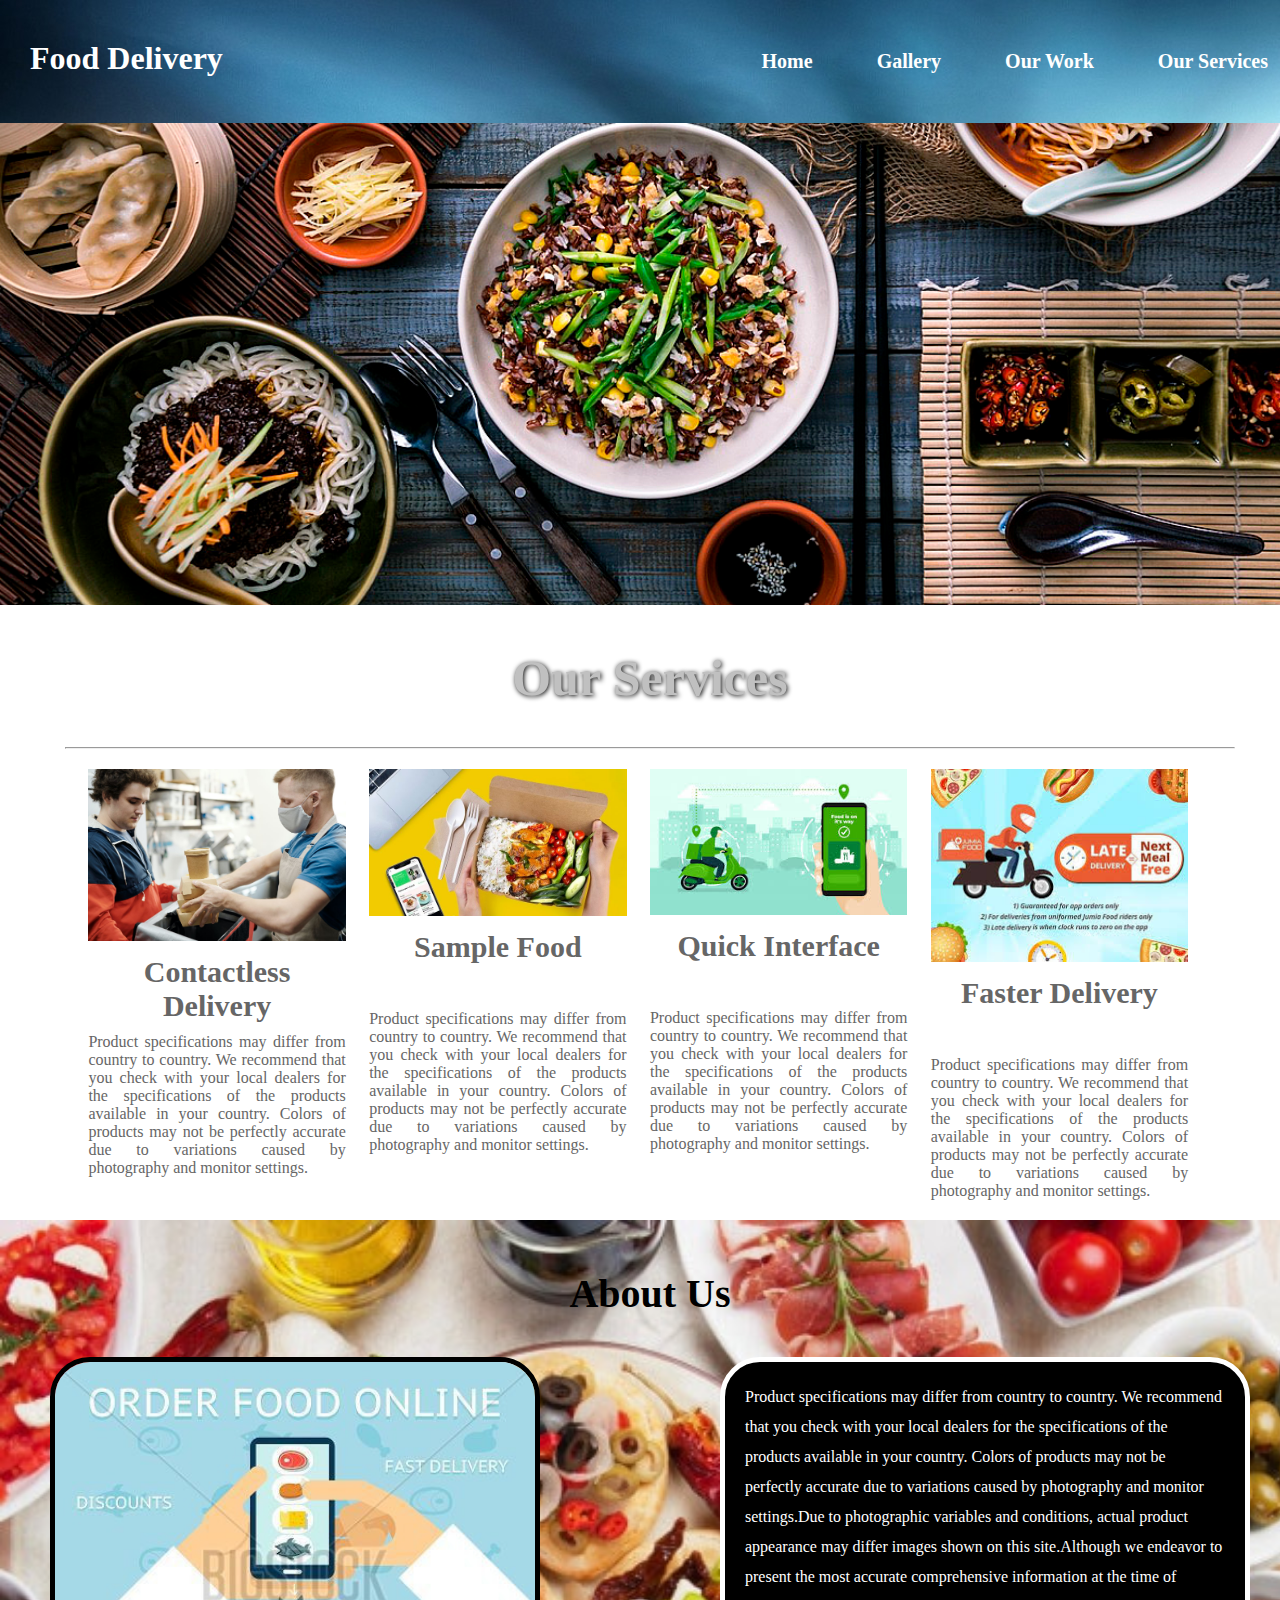
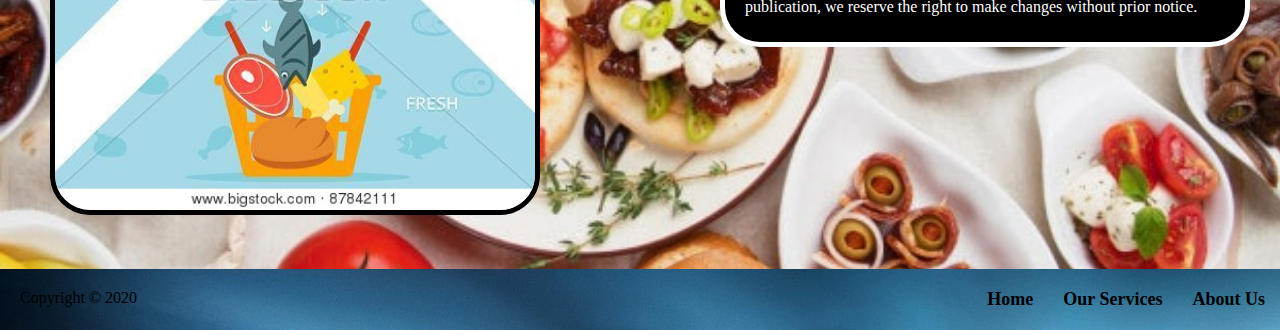
<file: index.html>
<!DOCTYPE html>
<html lang="en">
<head>
    <meta charset="UTF-8">
    <meta name="viewport" content="width=device-width, initial-scale=1.0">
    <title>Online Food Delivery</title>
    <link rel="stylesheet" href="index.css">
</head>
<body>
    <div id="container">
    <header>
        <div class="left_header">
<center>
            <h1>Food Delivery</h1></center>
        </div>
        <nav id="right_header">
            <ul>
                <a href="#"><li>Home</li></a>
                <a href="#"><li>Gallery</li></a>
                <a href="#"><li>Our Work</li></a>
                <a href="#"><li>Our Services</li></a>
            </ul>
        </nav>
        <div class="clearfix"></div>
    </header>
    <main>        
        <img class="main_img" src="img/13.png">
        <section class="first_section">
            <h2>Our Services</h2><hr>
            <article class="margin_left">
                <img src="img/11.jpg">
                <div class="article_title">Contactless Delivery</div>
                <div class="article_description">
                    Product specifications may differ from country to country. We recommend that you check with your 
                    local dealers for the specifications of the products available in your country. Colors of products
                     may not be perfectly accurate due to variations caused by photography and monitor settings.
                </div>
            </article>
            <article>
                <img src="img/2.jpg">
                <div class="article_title">Sample Food</div><br><br>
                <div class="article_description">
                    Product specifications may differ from country to country. We recommend that you check with your 
                    local dealers for the specifications of the products available in your country. Colors of products
                     may not be perfectly accurate due to variations caused by photography and monitor settings.
                </div>
            </article>
            <article>
                <img src="img/9.jpg">
                <div class="article_title">Quick Interface</div><br><br>
                <div class="article_description">
                    Product specifications may differ from country to country. We recommend that you check with your 
                    local dealers for the specifications of the products available in your country. Colors of products
                     may not be perfectly accurate due to variations caused by photography and monitor settings.
                </div>
            </article>
            <article class="margin_right">
                <img src="img/8.jpg">
                <div class="article_title">Faster Delivery</div><br><br>
                <div class="article_description">
                    Product specifications may differ from country to country. We recommend that you check with your 
                    local dealers for the specifications of the products available in your country. Colors of products
                     may not be perfectly accurate due to variations caused by photography and monitor settings.
                </div>
            </article>
            <div class="clearfix"></div>
        </section>   
        <section class="second_section">
            <h2>About Us</h2>
            <div class="left_side">
                <img src="img/6.jpg">
            </div>
            <div class="right_side">Product specifications may differ from country to country. We recommend that
                 you check with your local dealers for the specifications of the products available in your country.
                  Colors of products may not be perfectly accurate due to variations caused by photography and 
                  monitor settings.Due to photographic variables and conditions, actual product appearance may 
                  differ images shown on this site.Although we endeavor to present the most
                   accurate comprehensive information at the time of publication, we reserve the right to make 
                   changes without prior notice.
                </div>
            <div class="clearfix"></div>
        </section>
    </main>
    <footer>
        <div class="left_footer">Copyright &copy; 2020</div> 
        <nav class="right_footer">
            <ul>
                <li>Home</li>
                <li>Our Services</li>
                <li>About Us</li>
                <div class="clearfix"></div>
            </ul>
        </nav>
        <div class="clearfix"></div>
    </footer>
</div>
</body>
</html>
</file>
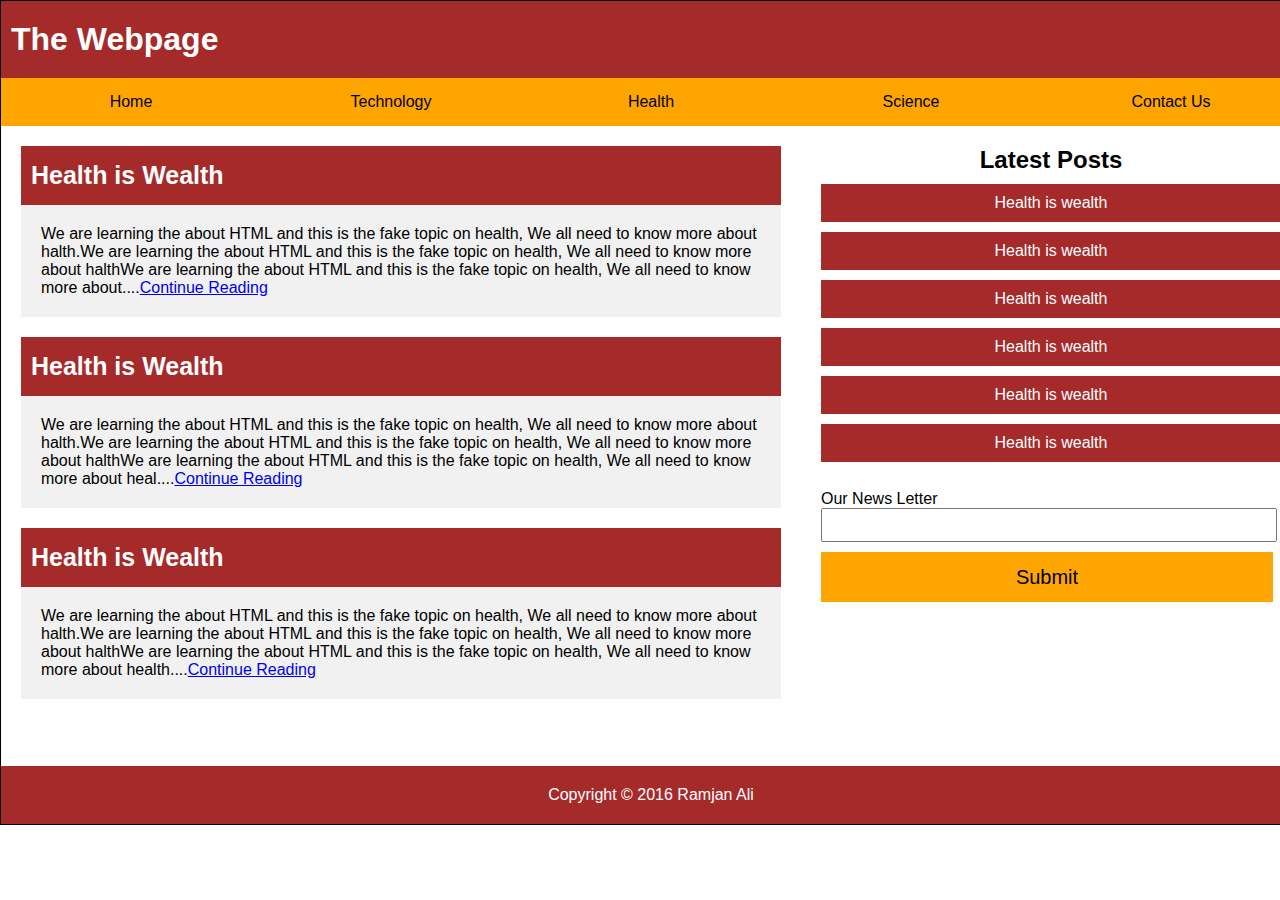
<file: basic/index.html>
<!DOCTYPE html>
<html lang="en">
<head>
    <meta charset="UTF-8">
    <meta name="viewport" content="width=device-width, initial-scale=1.0">
    <title>A Complete Webpage</title>
    <link rel="stylesheet" href="index1.css">
</head>
<body>
   <div id="container">
       <div id="header">
        <h1> The Webpage </h1>
       </div>
       <div id="nav">
           <ul>
               <a href="#"><li>Home</li></a>
               <a href="#"><li>Technology</li></a>
               <a href="#"><li>Health</li></a>
               <a href="#"><li>Science</li></a>
               <a href="#"><li>Contact Us</li></a>
           <div style="clear: both;"></div>
            </ul>
       </div>
       <div id="middle">
       <div id="left">
           <div class="post">
               <div class="title">Health is Wealth</div>
                     <div class="description">
                         We are learning the about HTML and this is the fake topic on health, We all need
                         to know more about halth.We are learning the about HTML and this is the fake topic on health, We all need
                         to know more about halthWe are learning the about HTML and this is the fake topic on health, We all need
                         to know more about....<a href="#">Continue Reading</a>
                     </div>
            </div>

            <div class="post">
                <div class="title">Health is Wealth</div>
                      <div class="description">
                          We are learning the about HTML and this is the fake topic on health, We all need
                          to know more about halth.We are learning the about HTML and this is the fake topic on health, We all need
                          to know more about halthWe are learning the about HTML and this is the fake topic on health, We all need
                          to know more about heal....<a href="#">Continue Reading</a>
                      </div>
             </div>

             <div class="post">
                <div class="title">Health is Wealth</div>
                      <div class="description">
                          We are learning the about HTML and this is the fake topic on health, We all need
                          to know more about halth.We are learning the about HTML and this is the fake topic on health, We all need
                          to know more about halthWe are learning the about HTML and this is the fake topic on health, We all need
                          to know more about health....<a href="#">Continue Reading</a>
                      </div>
             </div>

       </div>
       <div id="right">
           <h2>Latest Posts</h2>
           <div id="latest_post_group">
            <div class="latest_post">Health is wealth</div>
            <div class="latest_post">Health is wealth</div>
            <div class="latest_post">Health is wealth</div>
            <div class="latest_post">Health is wealth</div>
            <div class="latest_post">Health is wealth</div>
            <div class="latest_post">Health is wealth</div>
        </div><br>
        <div id="news_letter">
            <div class="news_latest">Our News Letter</div>
            <input type="text">
            <input type="submit">
        </div>
       </div>
       <div style="clear:both"></div>
       </div>
       <div id="footer">
           Copyright &copy; 2016 Ramjan Ali
       </div>
   </div> 
</body>
</html>
</file>
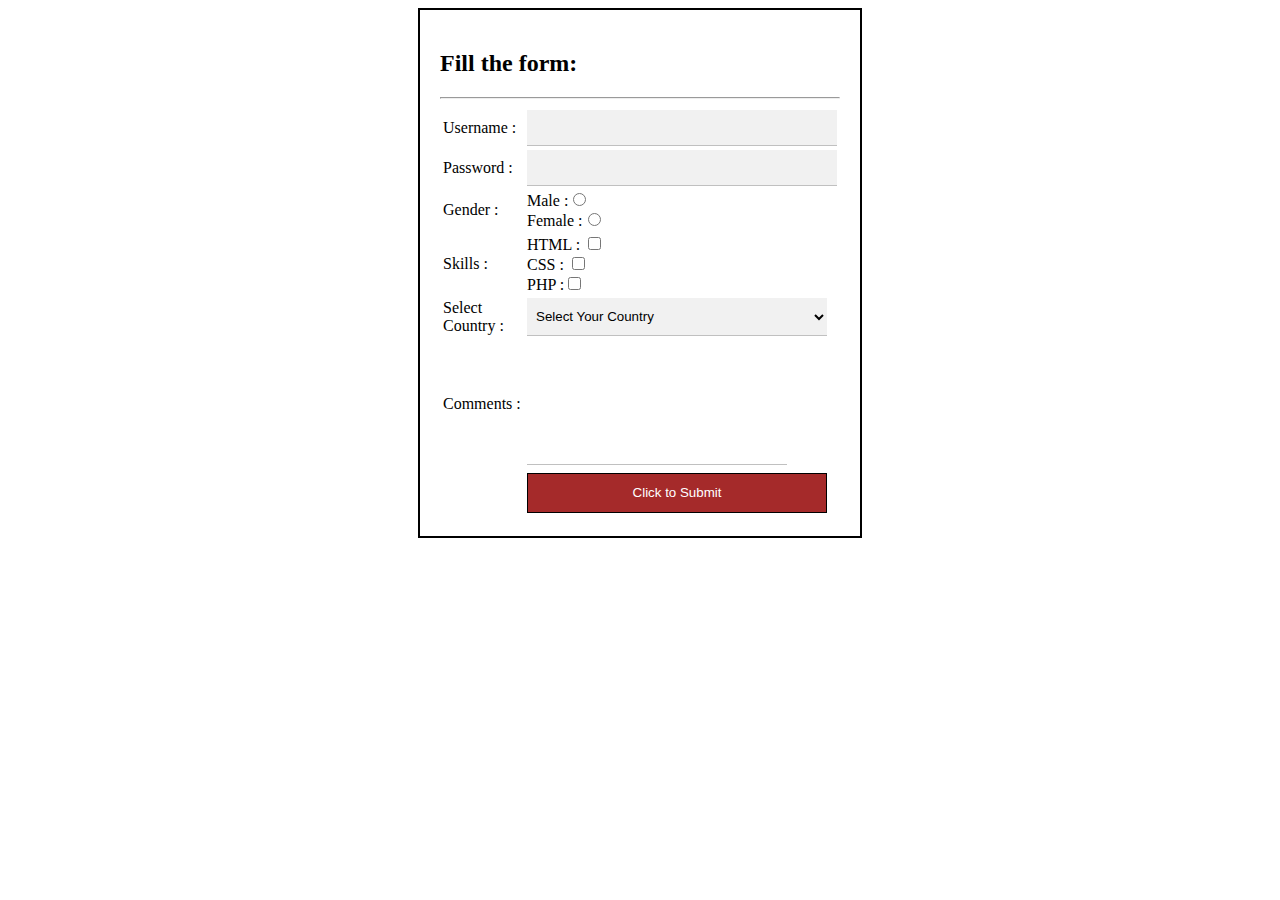
<file: form/index.html>
<!DOCTYPE html>
<html lang="en">
<head>
    <meta charset="UTF-8">
    <meta name="viewport" content="width=device-width, initial-scale=1.0">
    <link rel="stylesheet" href="index.css">
    <title>Document</title>
</head>
<body>
  <form>
    <h2 > Fill the form: </h2><hr>
     <table>
         <tr>
             <td><label for="user">Username :</label></td>
             <td><input type="text" id="user" name="user" required></td>
         </tr>
        <tr>
            <td><label for="pass">Password :</label></td>
            <td><input type="password" id="pass" name="pass" required></td>
        </tr>
        <tr>
        <td><label for=" gender">Gender :</label></td>
        <td>Male :<input type="radio" name="gender" required> <br>Female :<input type="radio" name="gender" required></td>
        </tr>
        <tr>
            <td><label for="skills">Skills :</label></td>
            <td>HTML : <input type="checkbox" name="html" value="html" > <br>CSS : <input type="checkbox" name="html" value="css" > <br>PHP :<input type="checkbox" name="php" value="php">
        </tr>
        <tr>
            <td><label for="country">Select Country :</label></td>
            <td><select id="country" name="country">
                <option value="">Select Your Country</option>
                <option value="in">India</option>
                <option value="us">USA</option>
                <option value="rus">Russia</option>
                <option value="can">Canada</option>
                <option value="pak">Pakistan</option>
                <option value="ger">Germany</option>
            </select></td>
        </tr>
        <tr>
            <td><label for="comments">Comments :</label></td>
            <td><textarea rows="8" cols="30"></textarea></td>
        </tr>
        <tr>
            <td></td>
            <td><input type="submit" value="Click to Submit" name="submit">
        </tr>
        </table>
 </form>
</body>
</html>
</file>
<file: index.css>
*{
    margin: 0;
    padding: 0;
}
.clearfix{
    clear: both;
}
#container{
    background:white;
    margin: 0 auto;
    width: 1300px;
}
header{
    background: url(img/1.jpg);
    width: 1300px;
    color: white;

}
.left_header{
    padding: 40px 0;
    float: left;
    margin-left: 30px;
    cursor: default;
}
.left_header:hover{
    color: black;
}
#right_header{
    float: right;
}
#right_header ul{
    list-style: none;
}
#right_header ul li{
    float: left;
    padding: 50px 30px;
    font-size: 20px;
    margin: 0 2px;
    font-weight: bold;
    transition: background 1s;
    cursor: pointer;
}

#right_header a{
    color: white;
}
#right_header ul li:hover{
    background: black;
}
main{}

.main_img{
    width: 100%;
    height: 100%;
}
.first_section{
    padding: 0 5%;
}
.first_section h2{
    text-align: center;
    font-size: 50px;
    text-shadow: 1px 1px 5px black;
    padding: 40px;
    color: silver;
}
article{
    width: 22%;
    margin: 20px 2% 20px 0;
    float: left;
    color: #666;
}
.margin_left{
    margin-left: 2%;
}
.margin_right{
    margin-right: 0;
}
article img{
    width: 100%;
    animation: img_ani 4s;
}
@keyframes img_ani{
        from {width: 0%;}
        to {width: 100%;}
}
.article_title{
    text-align: center;
    font-size:30px ;
    margin: 10px;
    font-weight: bold;
}
.article_description{
    text-align: justify;

}
.second_section{
    background: url(img/5.jpg);
    background-size: 100%;
    width: 100%;
    height:100%;
    padding: 50px 50px;
    box-sizing: border-box;
}
.second_section h2{
    text-align: center;
    color: black;
    font-size: 40px;
    margin-bottom: 40px;
}
.second_section h2:hover{
    text-decoration: underline;
}
.second_section .left_side{
    width: 40%;
    float: left;
}
.second_section .left_side img{
    width: 100%;
    height: 80%;
    border: 5px solid black;
    border-radius: 40px;
}
.second_section .right_side{
    width: 40%;
    float: right;
    color: white;
    background: black;
    padding: 20px;
    border: 5px solid white;
    line-height: 30px;
    border-radius: 40px;
}
footer{
    background: url(img/1.jpg);
    width: 100%;
    height: 100%;
    color: black;
}
.left_footer{
    padding: 20px;
    float: left;
}
.right_footer{
    padding: 20px;
    float: right;
}
.right_footer ul{
    list-style: none;
}
.right_footer ul li{
    float: left;
    padding: 0 15px;
    font-weight: bold;
    font-size: 18px;
    color: black;
    transition: color 2s ;
}
.right_footer ul li:hover{
    color: white ;
}
</file>
<file: basic/index1.css>
*{
    margin:0px;
    padding:0;
}
#container {
    width:1300px;
    margin:0 auto;
    border: 1px solid black;
    font-family: arial,Verdana,sans-serif;
}
#header{
    background: brown;
    width: 1280px;
    padding: 20px 10px;
    color: white;
    }
#nav{
    background: orange;
    width:1300px;
}
#nav ul{
    list-style: none;
}
#nav ul li{
    float: left;
    width: 260px;
    padding:15px 0px;
    text-align: center;
}

#nav ul li:hover {
    background: #ffd280;
    color: brown;
}
#nav a{
    color:black;

}
#middle{}
#left{
    width: 800px;
    height: 600px;
    float:left;
}
.post{
    margin: 20px;

}
.title{
    background: brown;
    padding: 15px  10px;
    color: white;
    font-size: 25px;
    font-weight: bold;
}
.description{
    background: #f1f1f1;
    padding: 20px;
}
#right{ 
    height:600px;
    width: 460px;
    float: left; 
    padding: 20px;   
}
#right h2{
    text-align: center;
}
#latest_post_group{
    margin: 10px 0;
}
.latest_post{
    background: brown;
    padding: 10px 0px;
    color:white;
    text-align: center;
    margin: 10px 0;
}
#news_letter{

}
.news_letter_head{
    text-align: center;
    font-size: 25px;
}
input[type="text"]{
    width: 452px;
    height: 30px;
}
input[type="submit"]{
    width: 452px;
    height: 50px;
    margin: 10px 0;
    background:orange;
    color:black;
    padding: 10px 0;
    border: none;
    font-size: 20px;
}
input[type="submit"]:hover{
    background:brown;
    color:white;
}
#footer{
    background: brown;
    width: 1300px;
    color: white;
    text-align: center;
    padding: 20px 0;
}
</file>
<file: form/index.css>
form
{
    width: 400px;
    padding: 20px;
    border: 2px solid black;
    margin: 0 auto;
}
input[type='text'],input[type='password'], select{
    width: 300px;
    padding: 10px 5px;
    border: none;
    border-bottom: 1px silver solid;
    outline: none;
    background: #f1f1f1;

}
textarea{
    resize: none;
    background:  1px solid #f1f1f1;
    border:none;
    border-bottom: 1px silver solid;
}
input[type='submit']{
    background: brown;
    border: 1px solid black;
    color: white;
    width: 300px;
    height: 40px;
    padding: 10px 0;
    outline: none;
}
input[type='submit']:hover{
    background:silver;
    color: black;
}
input[type='text'] :focus,input[type='password'] :focus, select :focus {
    background: light blue;
}
    input[type='text'] :hover,input[type='password'] :hover, select :hover, textarea:hover {
        border-color: brown;
    
}
</file>
